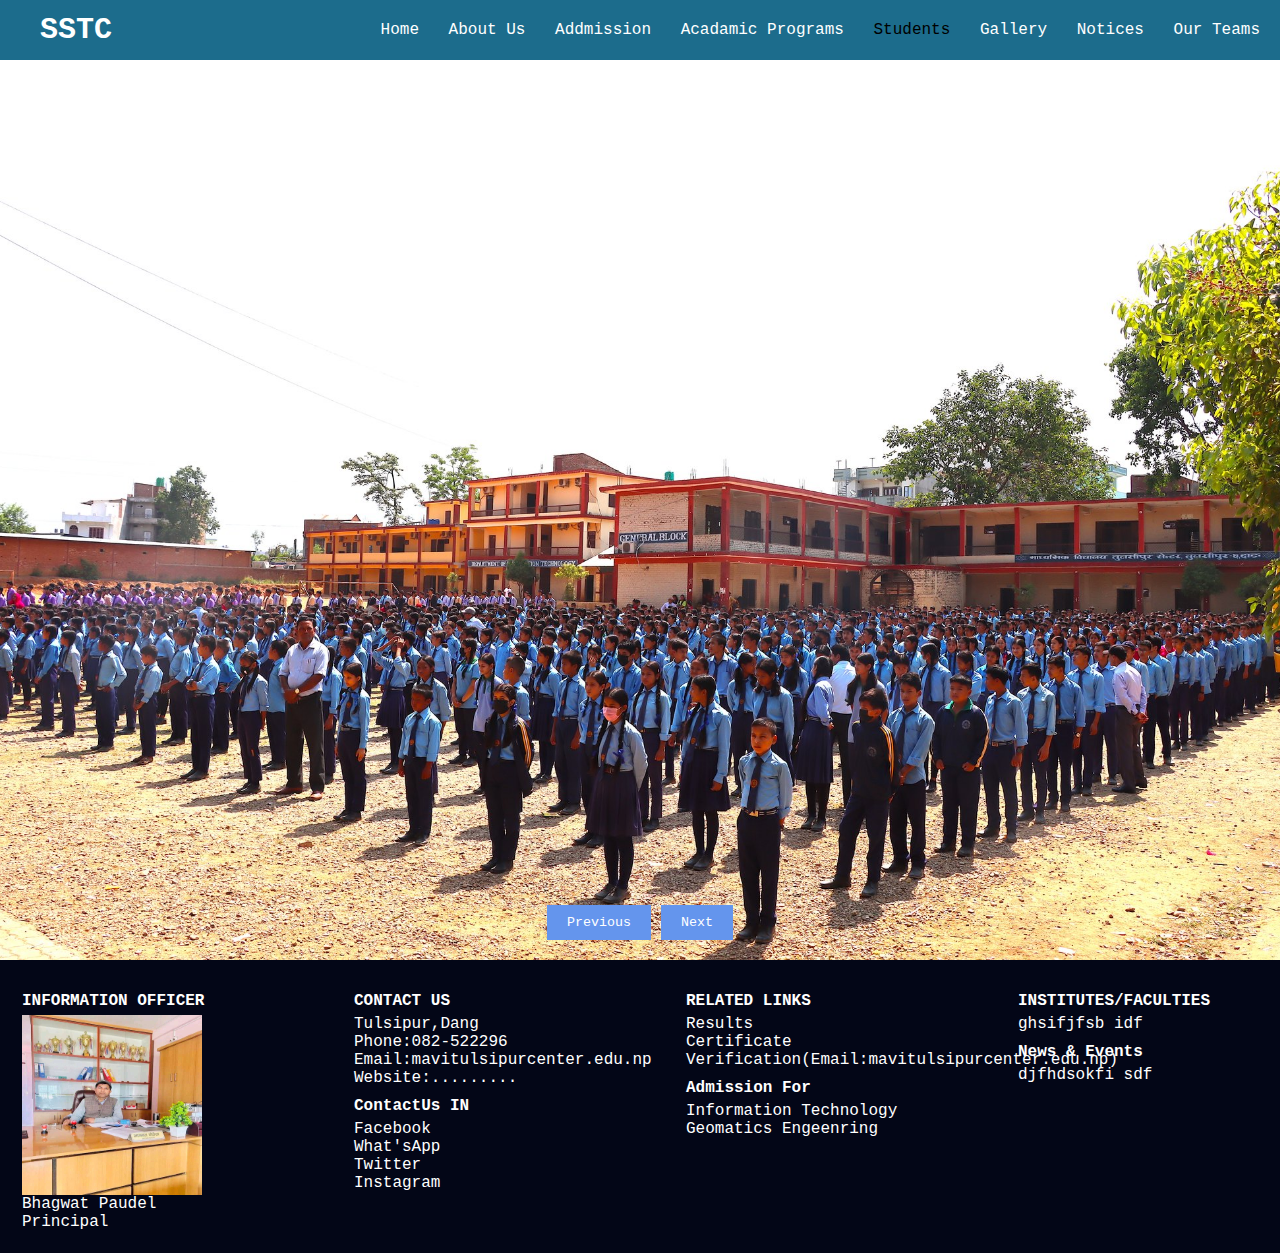
<file: index.html>
<!DOCTYPE html>
<html lang="en">
<head>
    <meta charset="UTF-8">
    <meta name="viewport" content="width=device-width, initial-scale=1.0">
    <title>Document</title>
</head>
<body>
    <!DOCTYPE html>
<html lang="en">
<head>
<meta charset="UTF-8">
<meta name="viewport" content="width=device-width, initial-scale=1.0">
<title>Image Slider</title>
  <link rel="stylesheet" href="students.css">
</head>
<body>
  <div class="navbar">
    <div class="logo">SSTC</div>
      <ul class="list">
   
      <li><a href="https://tankadai.github.io/home.s/" >Home</a></li>
            <li><a href="https://gitachygds.github.io/aboutus.s/">About Us</a></li>
            <li><a href="https://tankadai.github.io/addmission.s/" >Addmission</a></li>
            <li><a href="https://gitachygds.github.io/programs.s/" >Acadamic Programs</a></li>
            <li><a href="https://gitachygds.github.io/students.s/" class="active">Students</a></li>
            <li><a href="https://tankadai.github.io/gallary.s/">Gallery</a></li>
            <li><a href="https://gitachygds.github.io/notice.s/">Notices</a></li>
            <li><a href="https://tankadai.github.io/ourteams.s/">Our Teams</a></li>
        </ul>
</div>


<div class="slider-container">
  <img class="image-slider" src="student.jpg" alt="Slider Image">
  <div class="slider-buttons">
    <button onclick="previousImage()">Previous</button>
    <button onclick="nextImage()">Next</button>
  </div>
</div>

<script>
  const images = ['img1.jpg','img img.jpg','img2.jpg','img3.jpg','img4.jpg', 'img5.jpg', 'img6.jpg','img7.jpg', 'img8.jpg', 'img9.jpg','img10.jpg', 'img11.jpg', 'practical.jpg','img13.jpg','img14.jpg', 'img15.jpg', 'img16.jpg','img17.jpg'];
  let currentImageIndex = 0;

  function updateImage() {
    const imageSlider = document.querySelector('.image-slider');
    imageSlider.src = images[currentImageIndex];
  }

  function previousImage() {
    currentImageIndex = (currentImageIndex - 1 + images.length) % images.length;
    updateImage();
  }

  function nextImage() {
    currentImageIndex = (currentImageIndex + 1) % images.length;
    updateImage();
  }
</script>
<div class="footer">
  <div class="footero-col">
    <h4>INFORMATION OFFICER</h4>
    <div class="ofphoto">
      <img src="ab.jpg" alt="pp" />
    </div>
    <a herf="#">Bhagwat Paudel</a><br />
    <a herf="#">Principal</a>
  </div>
  <div class="footero-col">
    <h4>CONTACT US</h4>
    <a herf="#">Tulsipur,Dang</a><br /><a herf="#">Phone:082-522296</a
    ><br /><a herf="#">Email:mavitulsipurcenter.edu.np</a><br /><a herf="#"
      >Website:.........</a
    ><br />
    <a herf="#"></a>
    <h4>ContactUs IN</h4>
    <a herf="#">Facebook</a><br /><a herf="#">What'sApp</a><br /><a herf="#"
      >Twitter</a
    ><br /><a herf="#">Instagram</a><br />
  </div>
  <div class="footero-col">
    <h4>RELATED LINKS</h4>
    <a herf="#">Results</a><br /><a herf="#"
      >Certificate Verification(Email:mavitulsipurcenter.edu.np)</a
    ><br /><a herf="#"></a>
    <h4>Admission For</h4>
    <a herf="#">Information Technology</a><br /><a herf="#"
      >Geomatics Engeenring</a
    >
  </div>
  <div class="footero-col">
    <h4>INSTITUTES/FACULTIES</h4>
    <a herf="#"> ghsifjfsb idf</a>
    <h4>News & Events</h4>
    <a herf="#">djfhdsokfi sdf</a>
  </div>
</div>


</body>
</html>
</file>
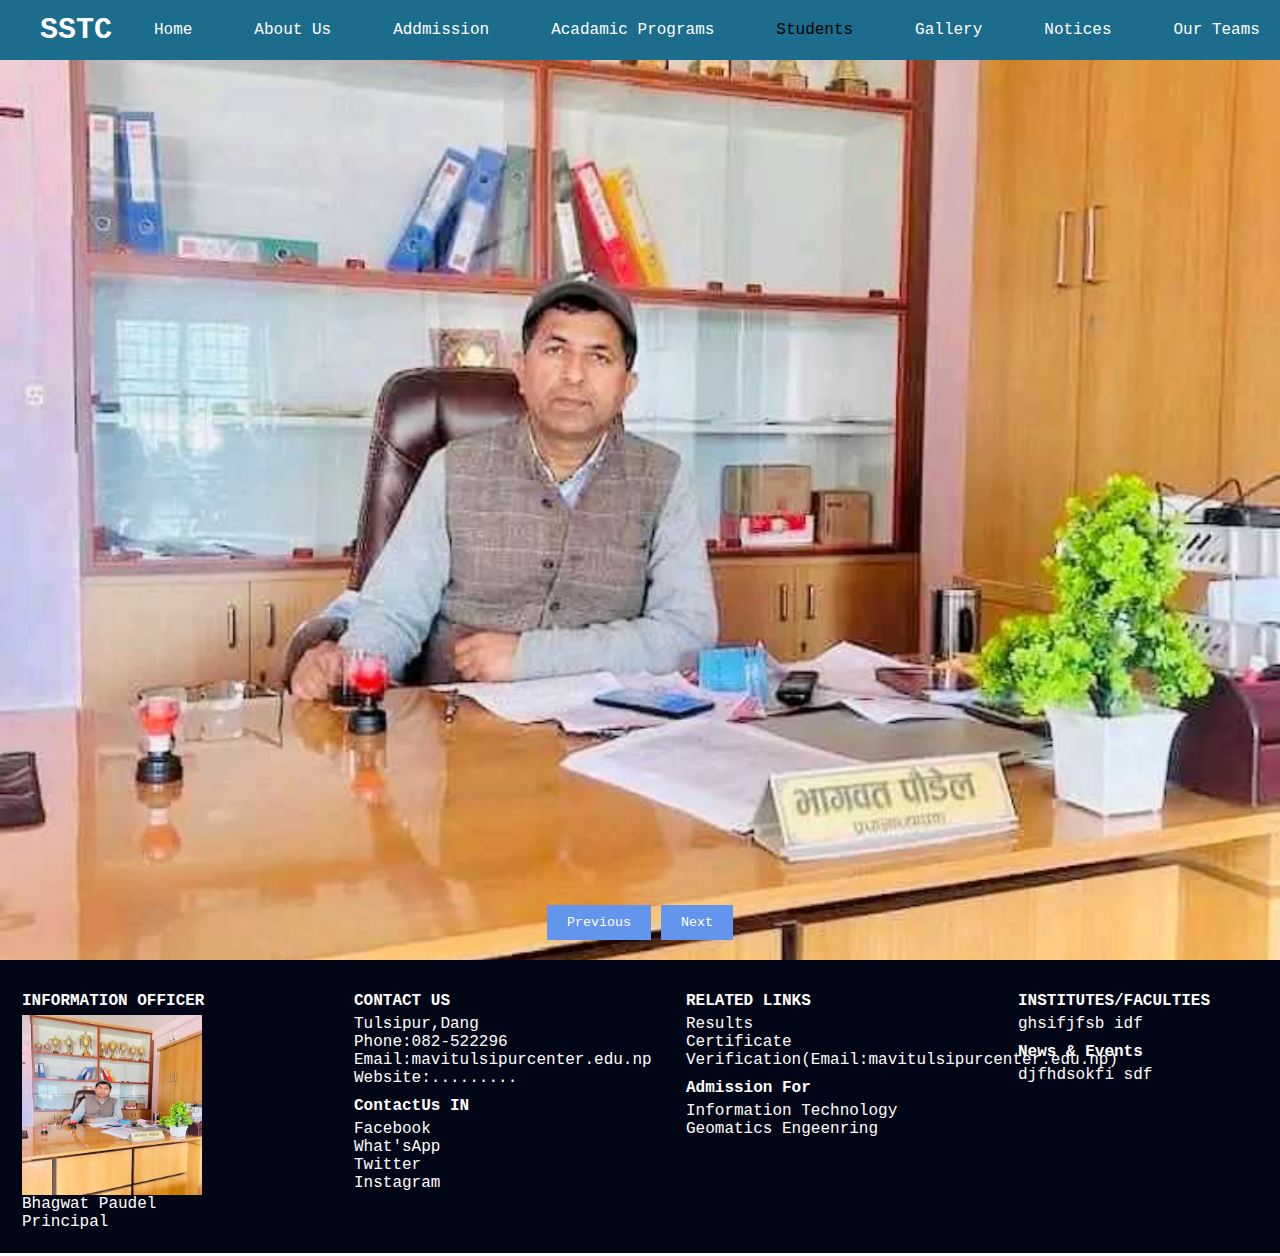
<file: Students.html>
<!DOCTYPE html>
<html lang="en">
<head>
    <meta charset="UTF-8">
    <meta name="viewport" content="width=device-width, initial-scale=1.0">
    <title>Document</title>
</head>
<body>
    <!DOCTYPE html>
<html lang="en">
<head>
<meta charset="UTF-8">
<meta name="viewport" content="width=device-width, initial-scale=1.0">
<title>Image Slider</title>
  <link rel="stylesheet" href="students.css">
</head>
<body>
  <div class="navbar">
    <div class="logo">SSTC</div>
   
      <li><a href="https://tankadai.github.io/home.s/" >Home</a></li>
            <li><a href="https://gitachygds.github.io/aboutus.s/">About Us</a></li>
            <li><a href="https://tankadai.github.io/addmission.s/" >Addmission</a></li>
            <li><a href="https://gitachygds.github.io/programs.s/" >Acadamic Programs</a></li>
            <li><a href="https://gitachygds.github.io/students.s/" class="active">Students</a></li>
            <li><a href="https://tankadai.github.io/gallary.s/">Gallery</a></li>
            <li><a href="https://gitachygds.github.io/notice.s/">Notices</a></li>
            <li><a href="https://tankadai.github.io/ourteams.s/">Our Teams</a></li>
        </ul>
</div>


<div class="slider-container">
  <img class="image-slider" src="ab.jpg" alt="Slider Image">
  <div class="slider-buttons">
    <button onclick="previousImage()">Previous</button>
    <button onclick="nextImage()">Next</button>
  </div>
</div>

<script>
  const images = ['img1.jpg','img img.jpg','img2.jpg','img3.jpg','img4.jpg', 'img5.jpg', 'img6.jpg','img7.jpg', 'img8.jpg', 'img9.jpg','img10.jpg', 'img11.jpg', 'img12.jpg','img13.jpg','img14.jpg', 'img15.jpg', 'img16.jpg','img17.jpg'];
  let currentImageIndex = 0;

  function updateImage() {
    const imageSlider = document.querySelector('.image-slider');
    imageSlider.src = images[currentImageIndex];
  }

  function previousImage() {
    currentImageIndex = (currentImageIndex - 1 + images.length) % images.length;
    updateImage();
  }

  function nextImage() {
    currentImageIndex = (currentImageIndex + 1) % images.length;
    updateImage();
  }
</script>
<div class="footer">
  <div class="footero-col">
    <h4>INFORMATION OFFICER</h4>
    <div class="ofphoto">
      <img src="/ab.jpg" alt="pp" />
    </div>
    <a herf="#">Bhagwat Paudel</a><br />
    <a herf="#">Principal</a>
  </div>
  <div class="footero-col">
    <h4>CONTACT US</h4>
    <a herf="#">Tulsipur,Dang</a><br /><a herf="#">Phone:082-522296</a
    ><br /><a herf="#">Email:mavitulsipurcenter.edu.np</a><br /><a herf="#"
      >Website:.........</a
    ><br />
    <a herf="#"></a>
    <h4>ContactUs IN</h4>
    <a herf="#">Facebook</a><br /><a herf="#">What'sApp</a><br /><a herf="#"
      >Twitter</a
    ><br /><a herf="#">Instagram</a><br />
  </div>
  <div class="footero-col">
    <h4>RELATED LINKS</h4>
    <a herf="#">Results</a><br /><a herf="#"
      >Certificate Verification(Email:mavitulsipurcenter.edu.np)</a
    ><br /><a herf="#"></a>
    <h4>Admission For</h4>
    <a herf="#">Information Technology</a><br /><a herf="#"
      >Geomatics Engeenring</a
    >
  </div>
  <div class="footero-col">
    <h4>INSTITUTES/FACULTIES</h4>
    <a herf="#"> ghsifjfsb idf</a>
    <h4>News & Events</h4>
    <a herf="#">djfhdsokfi sdf</a>
  </div>
</div>


</body>
</html>
</file>
<file: students.css>
*{
    text-decoration: none;
    padding: 0;
    margin: 0;
}
* {
    margin: 0;
    padding: 0;
    font-family: jost, monospace;
  }
  .navbar {
    width: 100%;
    height: 60px;
    background-color: rgb(28, 108, 140);
    display: flex;
    justify-content: space-between;
    text-align: center;
    place-items: center;
  }
  .navbar a {
    text-decoration: none;
    color: white;
    margin-right: 20px;
  }
  .navbar .active {
    color: black;
  }
  .navbar li {
    list-style-type: none;
  
    display: inline-block;
    /*background-color: pink*/
  }
  .navbar a:hover {
    color: black;
  }
  .navbar .logo {
    margin-left: 40px;
    font-size: 30px;
    font-weight: 600;
    color: white;
  }
  body, html {
    margin: 0;
    padding: 0;
    height: 100%;
  }
  .slider-container {
    position: relative;
    height: 100vh;
    overflow: hidden;
  }
  .image-slider {
    width: 100%;
    height: 100%;
    object-fit: cover;
  }
  .slider-buttons {
    position: absolute;
    bottom: 20px;
    left: 50%;
    transform: translateX(-50%);
    display: flex;
    gap: 10px;
  }
  .slider-buttons button {
    padding: 10px 20px;
    background-color: cornflowerblue;;
    color:white;
    border: none;
    cursor: pointer;
  }
  .footer {
    display: flex;
    justify-content: space-between;
    background-color:#030617;
    color: white;
    width: 100%;
  }
  .footero-col{
    display: flex-start;
    width: 240px;
    margin: 22px;
    
    align-items: center;
  }
    
  .ofphoto {
    height: 180px;
    width: 180px;
    background-color: white;
  }
  .ofphoto img{
    height: 180px;
    width: 180px;
  }
  .footero-col a, h4 {
    margin-top: 10px;
    margin-bottom: 5px;
  }
</file>
